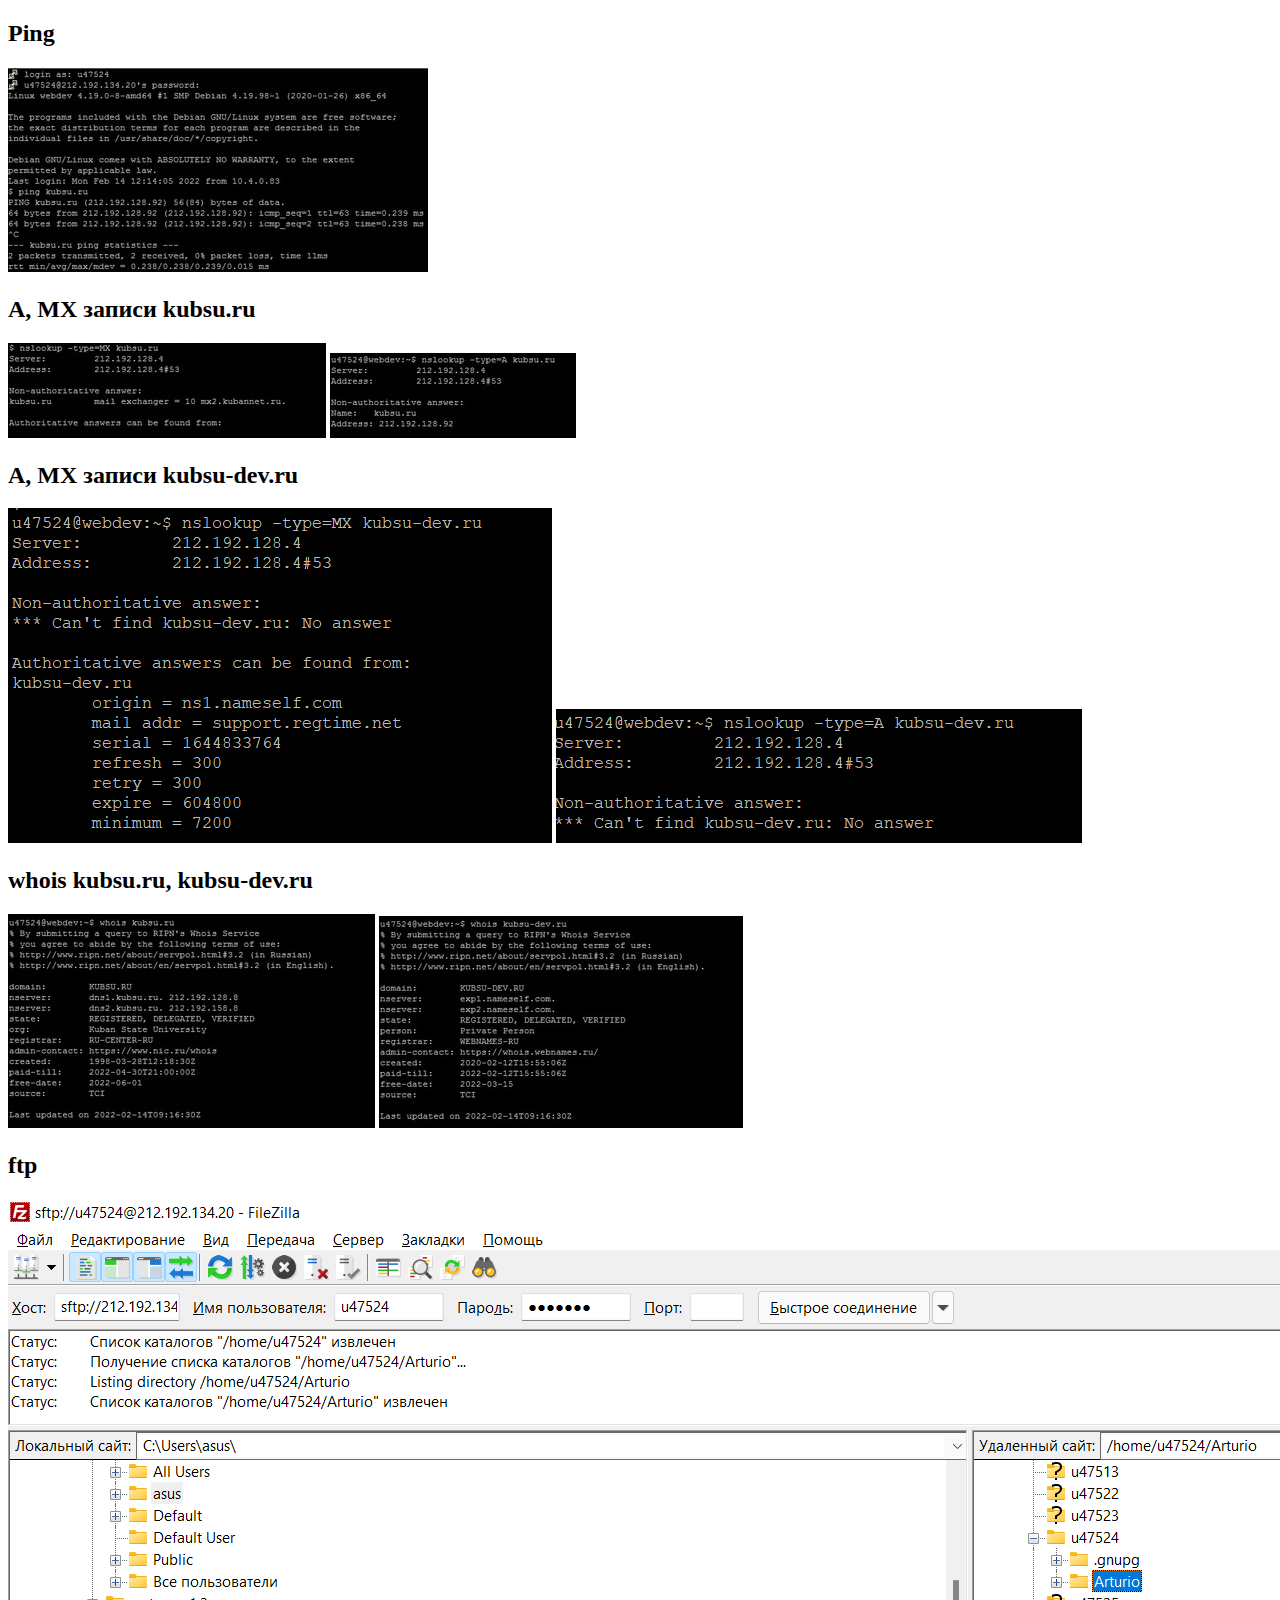
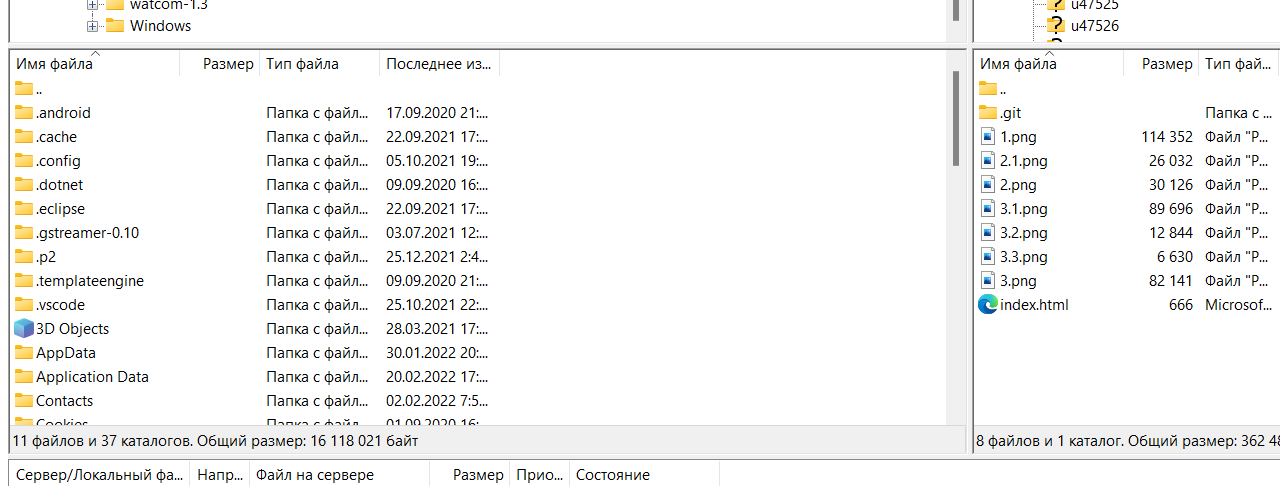
<file: index.html>
<!DOCTYPE html>
<html lang="en">
  <head>
    <meta charset="UTF-8" />
    <title>1 Задание</title>
  </head>
  <body>
    <h2>Ping</h2>
    <img src="1.png" alt="Ошибка " />
    <h2>A, MX записи kubsu.ru</h2>
    <img src="2.png" alt="Ошибка " />
    <img src="2.1.png" alt="Ошибка " />
    <h2>A, MX записи kubsu-dev.ru</h2>
    <img src="3.2.png" alt="Ошибка " />
    <img src="3.3.png" alt="Ошибка " />
    <h2>whois kubsu.ru, kubsu-dev.ru</h2>
    <img src="3.png" alt="Ошибка " />
    <img src="3.1.png" alt="Ошибка " />
    <h2>ftp</h2>
    <img src="4.png"/>
  </body>
</html>
</file>
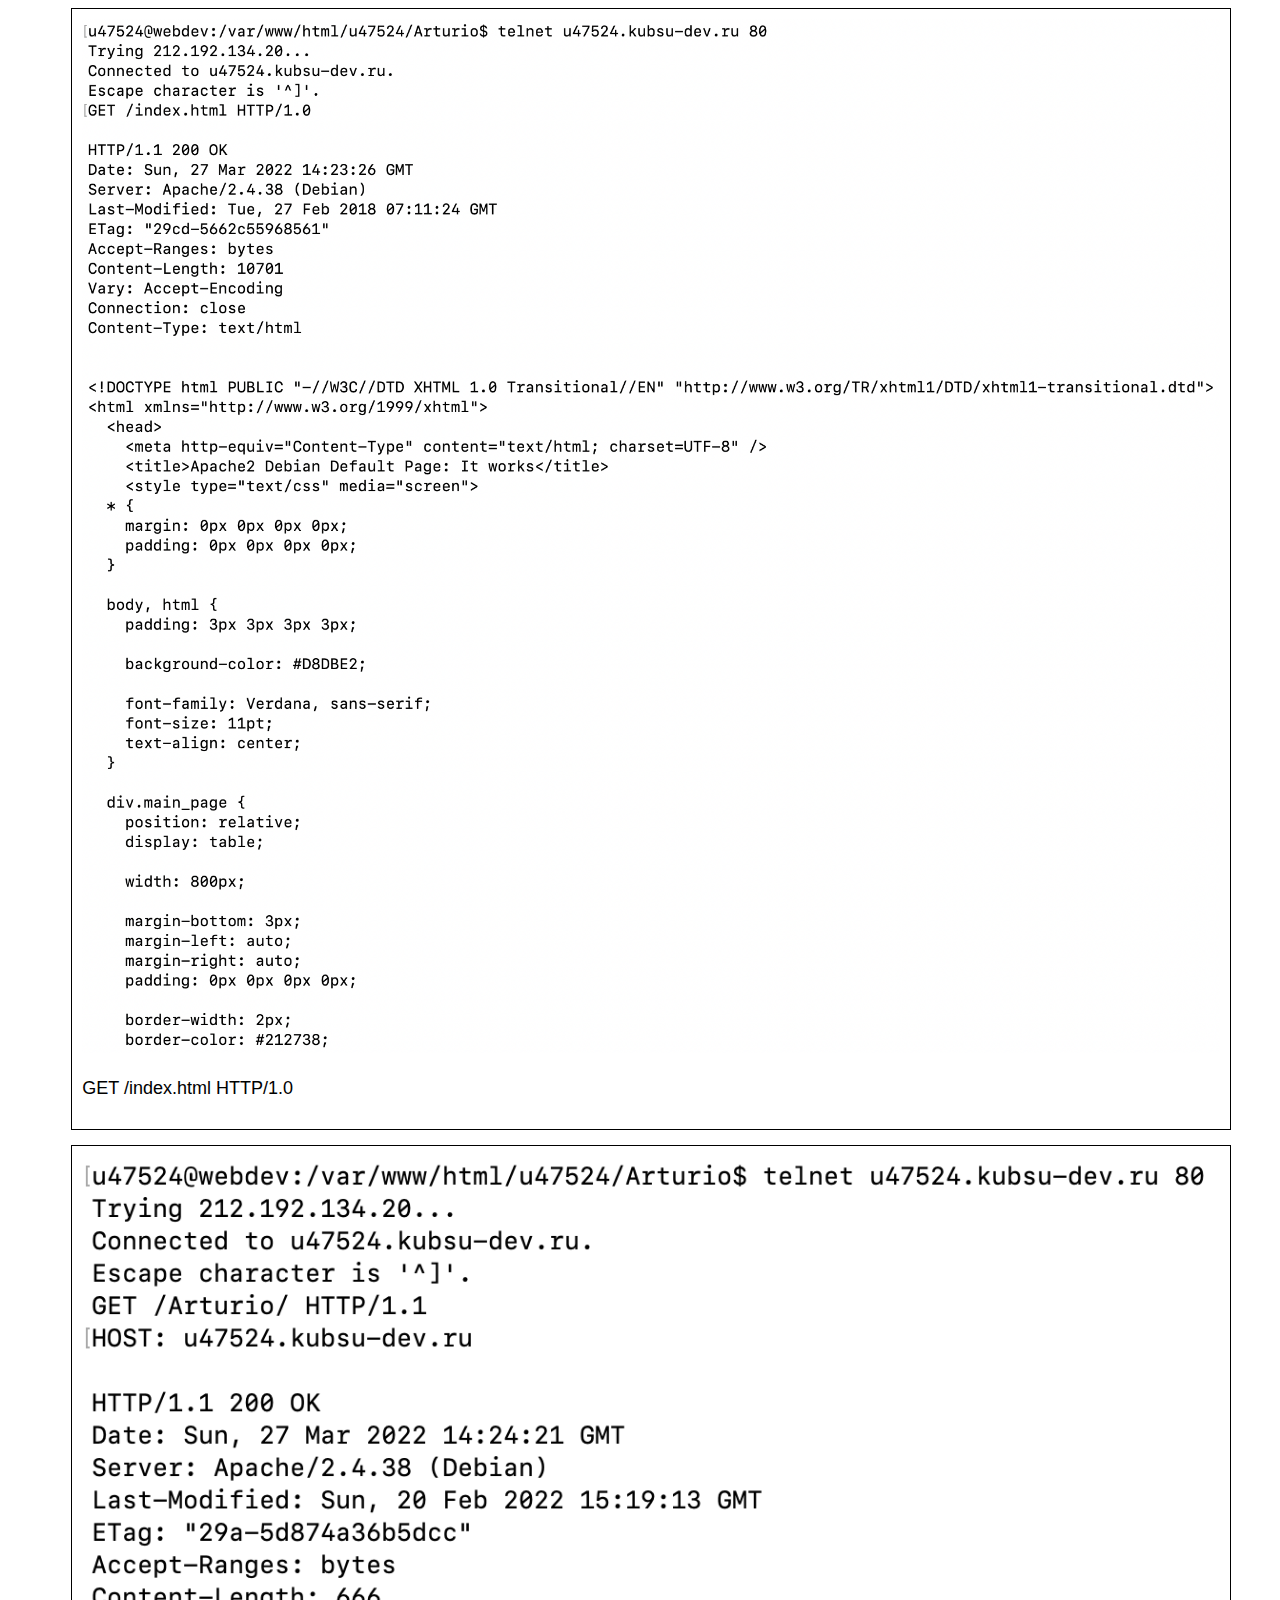
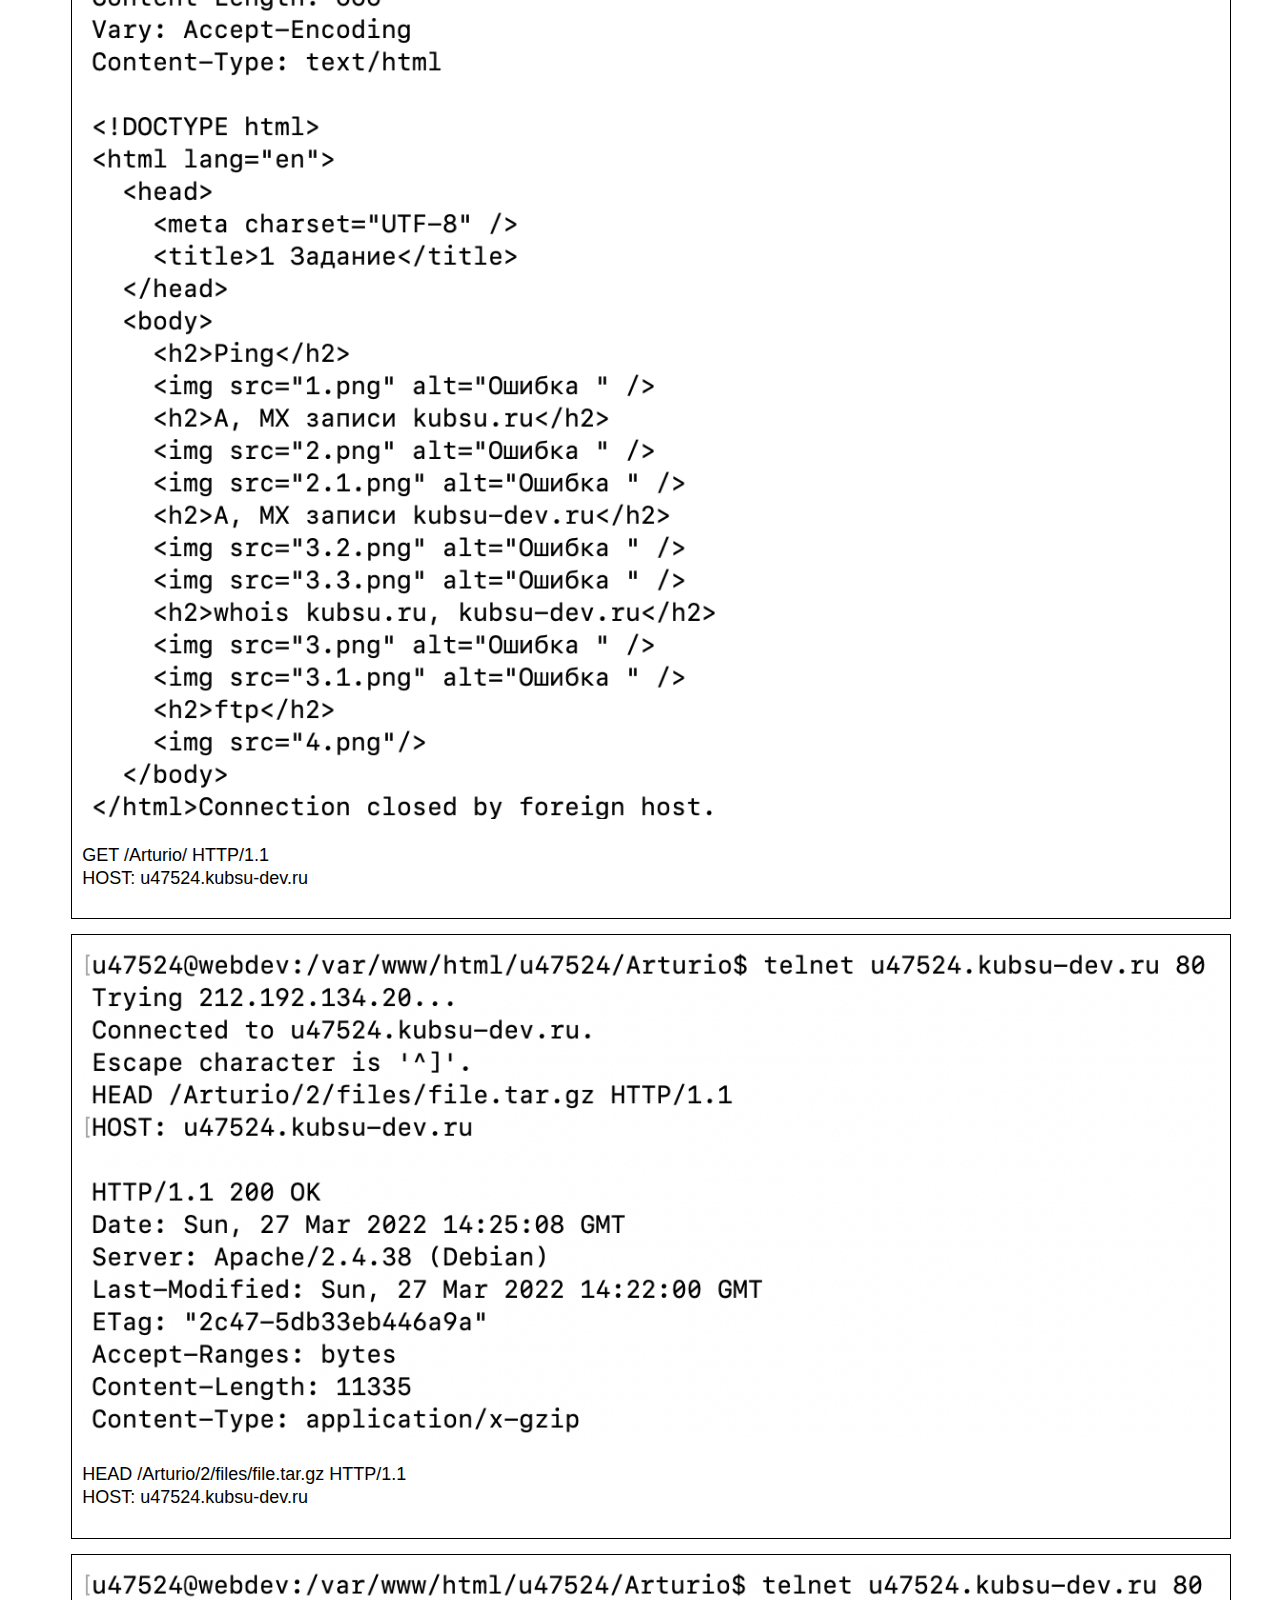
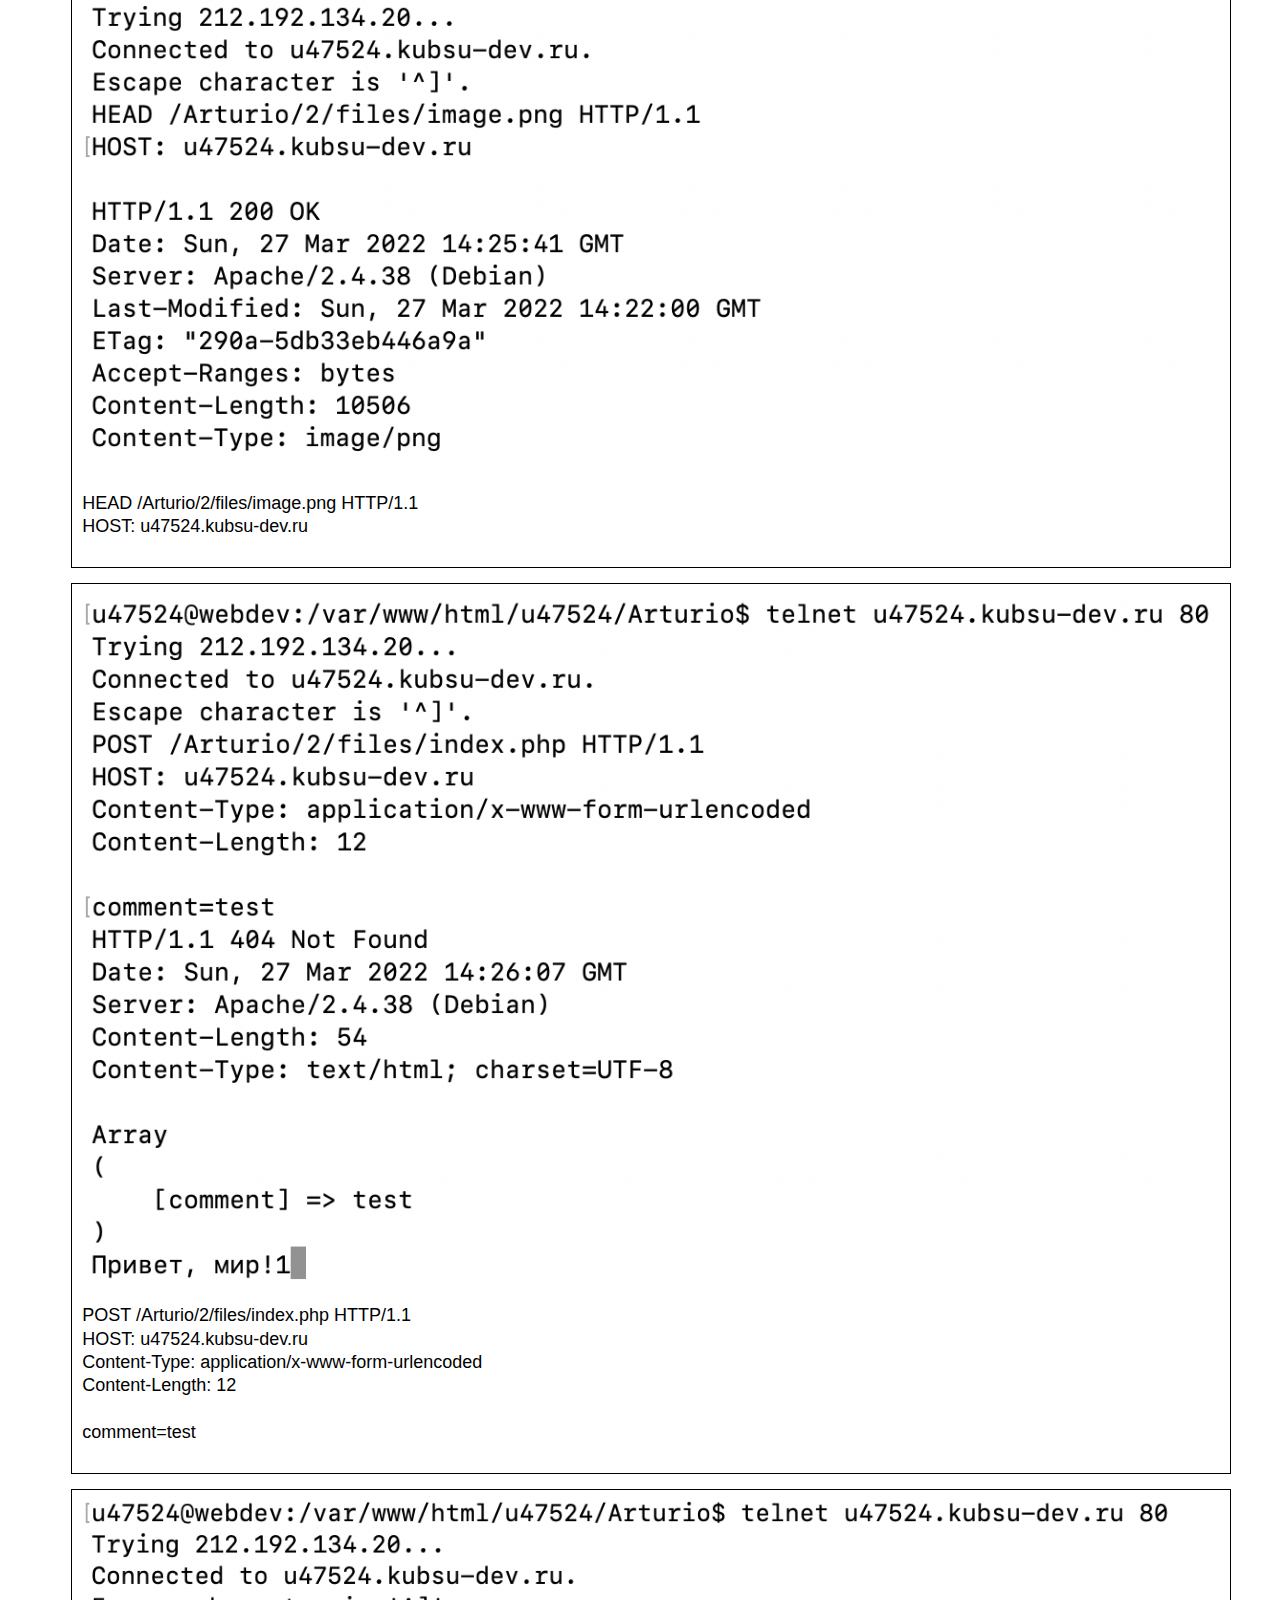
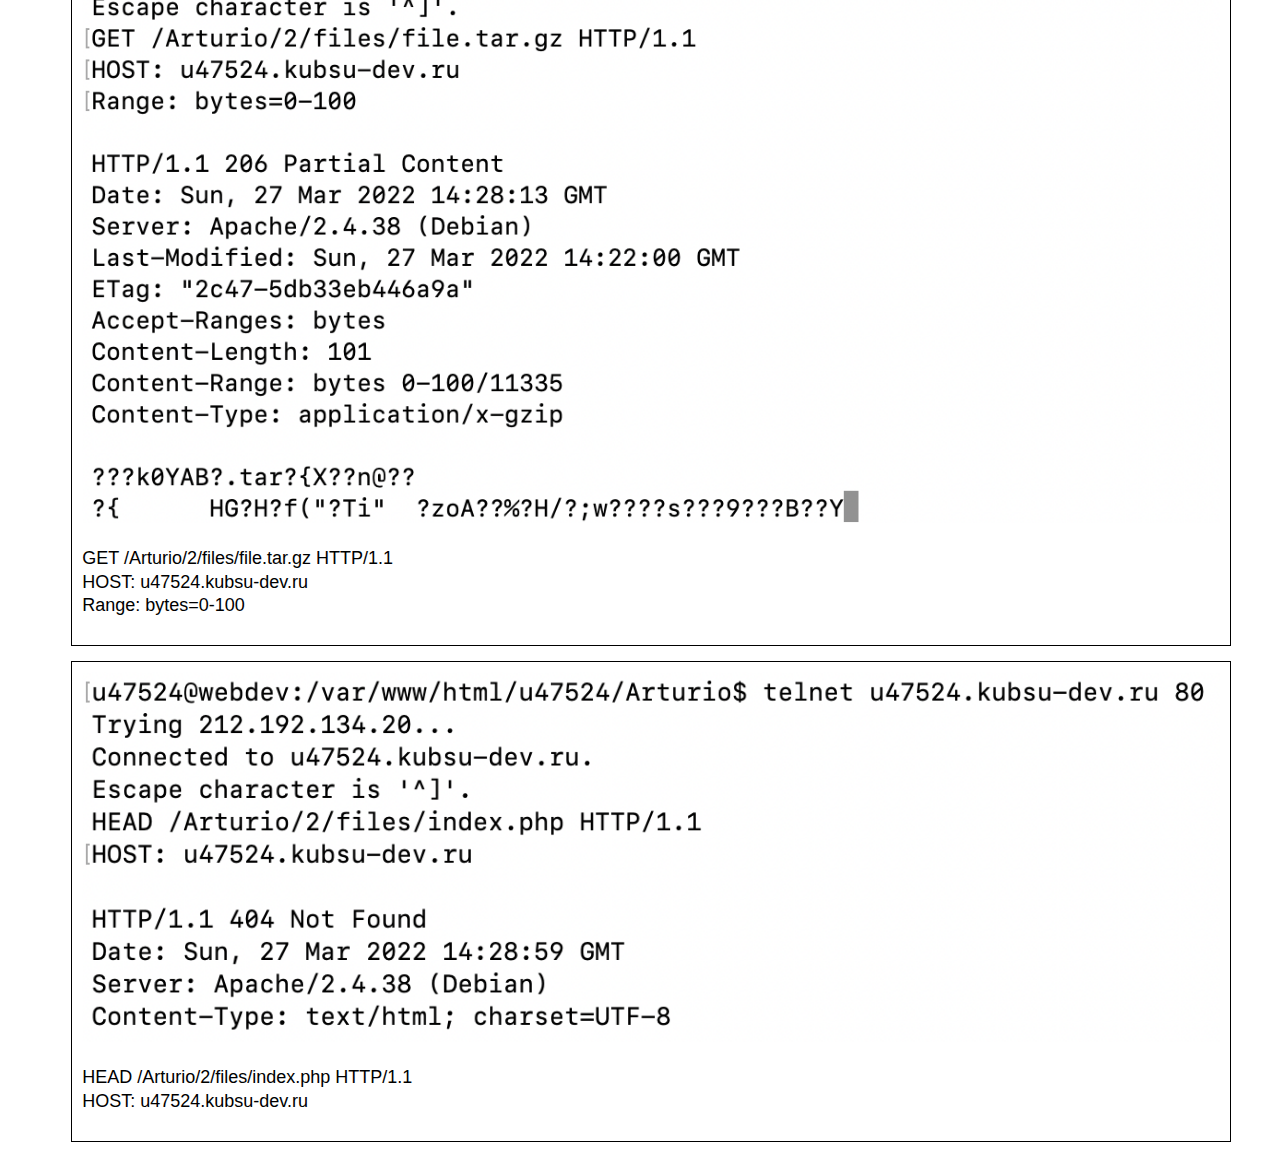
<file: 2/index.html>
<!DOCTYPE html>
<html lang="en">

<head>
    <meta charset="UTF-8">
    <meta http-equiv="X-UA-Compatible" content="IE=edge">
    <meta name="viewport" content="width=device-width, initial-scale=1.0">
    <style>
        .wrapper {
            width: 90%;
            margin: 0px auto;
        }

        .item {
            font-size: 18px;
            font-family: Arial, Helvetica, sans-serif;
            line-height: 1.3;
            width: 100%;
            margin-bottom: 15px;
            padding: 10px;
            border: 1px solid #000;
        }

        .item img {
            width: 100%;
        }
    </style>
    <title>2 Задание</title>
</head>

<body>
    <div class="wrapper">
        <div class="item">
            <img src="./img/1.png" />
            <p>GET /index.html HTTP/1.0</p>
        </div>
        <div class="item">
            <img src="./img/2.png" />
            <p>GET /Arturio/ HTTP/1.1<br>HOST: u47524.kubsu-dev.ru</p>
        </div>
        <div class="item">
            <img src="./img/3.png" />
            <p>HEAD /Arturio/2/files/file.tar.gz HTTP/1.1<br />HOST: u47524.kubsu-dev.ru</p>
        </div>
        <div class="item">
            <img src="./img/4.png" />
            <p>HEAD /Arturio/2/files/image.png HTTP/1.1<br />HOST: u47524.kubsu-dev.ru</p>
        </div>
        <div class="item">
            <img src="./img/5.png" />
            <p>
                POST /Arturio/2/files/index.php HTTP/1.1<br/>
                HOST: u47524.kubsu-dev.ru<br/>
                Content-Type: application/x-www-form-urlencoded<br/>
                Content-Length: 12<br/>
                <br/>
                comment=test
            </p>
        </div>
        <div class="item">
            <img src="./img/6.png" />
            <p>
                GET /Arturio/2/files/file.tar.gz HTTP/1.1
                <br />HOST: u47524.kubsu-dev.ru
                <br />Range: bytes=0-100
            </p>
        </div>
        <div class="item">
            <img src="./img/7.png" />
            <p>HEAD /Arturio/2/files/index.php HTTP/1.1<br />HOST: u47524.kubsu-dev.ru</p>
        </div>
    </div>
</body>

</html>
</file>
